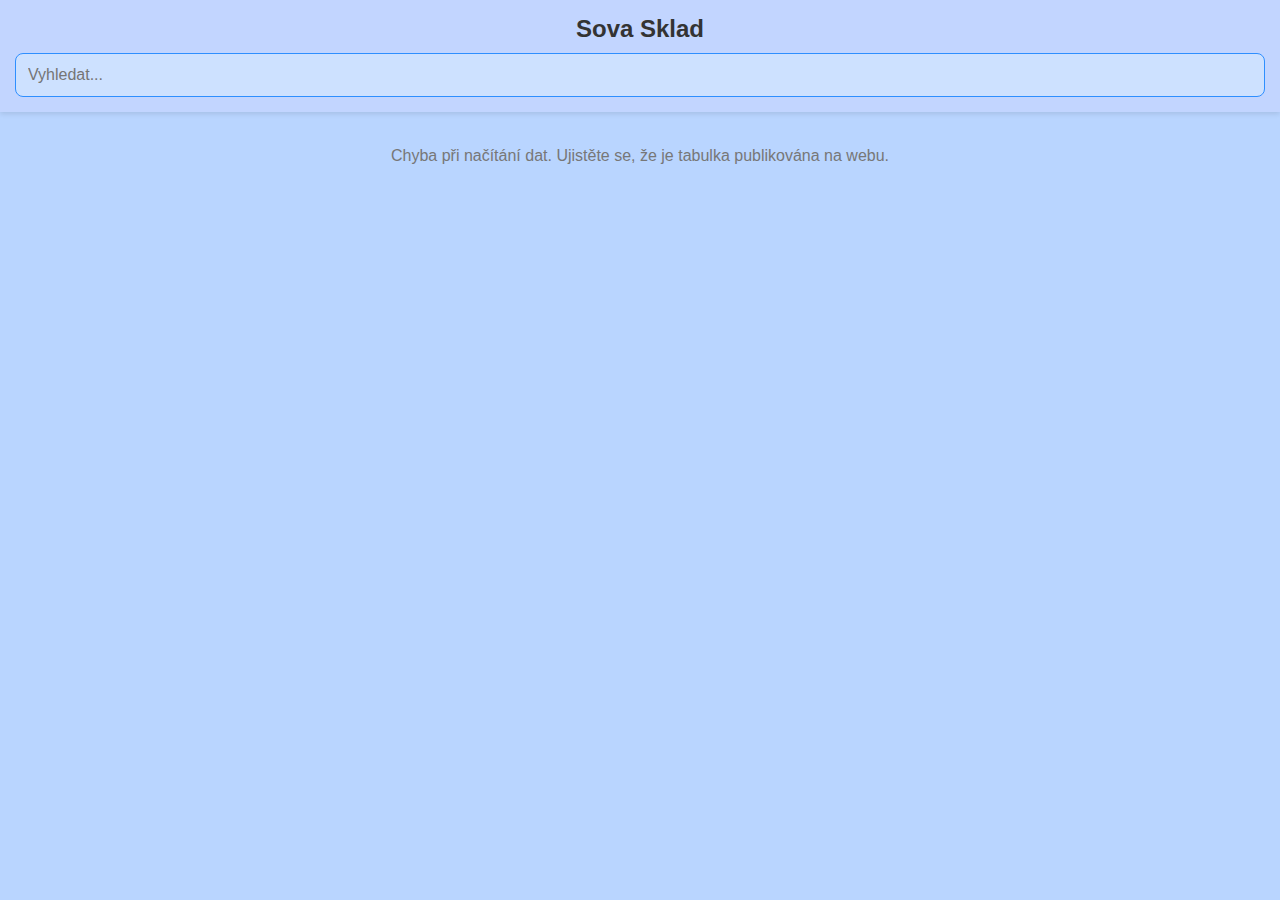
<file: index.html>
<!DOCTYPE html>
<html lang="cs">
<head>
    <meta charset="UTF-8">
    <meta name="viewport" content="width=device-width, initial-scale=1.0">
    <title>Sova Sklad</title>
    <link rel="stylesheet" href="style.css">
</head>
<body>
    <header class="sticky-header">
        <h1>Sova Sklad</h1>
        <input type="text" id="searchInput" placeholder="Vyhledat...">
        <div id="loading">Načítání dat...</div>
    </header>

    <main id="container">
        <!-- Položky se načtou sem -->
    </main>

    <script src="script.js"></script>
</body>
</html>
</file>
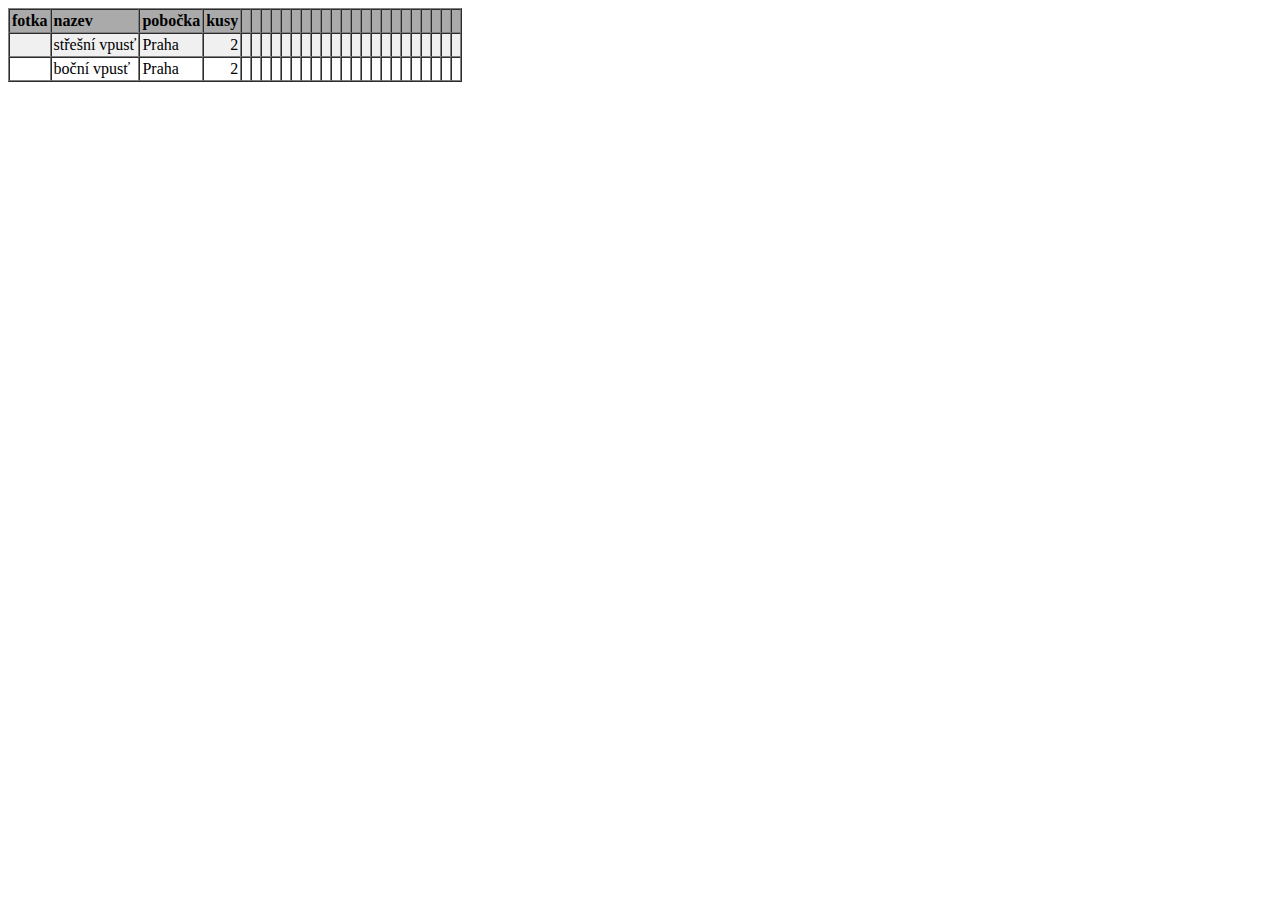
<file: sheet_gviz.html>
<!DOCTYPE html PUBLIC "-//W3C//DTD HTML 4.01//EN">
<html>
<head>
<META http-equiv="Content-Type" content="text/html; charset=UTF-8">
<title>List 1</title>
</head>
<body>
<table border="1" cellpadding="2" cellspacing="0">
<tr style="font-weight: bold; background-color: #aaa;">
<td>fotka</td><td>nazev</td><td>pobočka</td><td>kusy</td><td></td><td></td><td></td><td></td><td></td><td></td><td></td><td></td><td></td><td></td><td></td><td></td><td></td><td></td><td></td><td></td><td></td><td></td><td></td><td></td><td></td><td></td>
</tr>
<tr style="background-color: #f0f0f0">
<td>&nbsp;</td><td>střešní vpusť</td><td>Praha</td><td align="right">2</td><td>&nbsp;</td><td>&nbsp;</td><td>&nbsp;</td><td>&nbsp;</td><td>&nbsp;</td><td>&nbsp;</td><td>&nbsp;</td><td>&nbsp;</td><td>&nbsp;</td><td>&nbsp;</td><td>&nbsp;</td><td>&nbsp;</td><td>&nbsp;</td><td>&nbsp;</td><td>&nbsp;</td><td>&nbsp;</td><td>&nbsp;</td><td>&nbsp;</td><td>&nbsp;</td><td>&nbsp;</td><td>&nbsp;</td><td>&nbsp;</td>
</tr>
<tr style="background-color: #ffffff">
<td>&nbsp;</td><td>boční vpusť</td><td>Praha</td><td align="right">2</td><td>&nbsp;</td><td>&nbsp;</td><td>&nbsp;</td><td>&nbsp;</td><td>&nbsp;</td><td>&nbsp;</td><td>&nbsp;</td><td>&nbsp;</td><td>&nbsp;</td><td>&nbsp;</td><td>&nbsp;</td><td>&nbsp;</td><td>&nbsp;</td><td>&nbsp;</td><td>&nbsp;</td><td>&nbsp;</td><td>&nbsp;</td><td>&nbsp;</td><td>&nbsp;</td><td>&nbsp;</td><td>&nbsp;</td><td>&nbsp;</td>
</tr>
</table>
</body>
</html>
</file>
<file: style.css>
body {
    font-family: -apple-system, BlinkMacSystemFont, "Segoe UI", Roboto, Helvetica, Arial, sans-serif;
    margin: 0;
    padding: 0;
    background-color: #b9d5ff; /* Světle modrá */
    color: #333;
}

.sticky-header {
    position: sticky;
    top: 0;
    background-color: rgb(194, 213, 255);
    padding: 15px;
    box-shadow: 0 2px 5px rgba(0,0,0,0.1);
    z-index: 1000;
}

h1 {
    margin: 0 0 10px 0;
    font-size: 1.5rem;
    text-align: center;
}

#searchInput {
    width: 100%;
    padding: 12px;
    font-size: 16px; /* Prevents zoom on iOS */
    border: 1px solid #2e8fff;
    border-radius: 8px;
    box-sizing: border-box;
    background-color: #cde1ff;
}

#loading {
    text-align: center;
    padding: 10px;
    color: #666;
    display: none; /* Controlled by JS */
}

#container {
    padding: 15px;
    display: flex;
    flex-direction: column;
    gap: 15px;
    align-items: center; /* Centers the cards/images */
}

.item-card {
    background: #e9e9e9; /* Světle šedá */
    border-radius: 12px;
    padding: 15px;
    width: 100%;
    max-width: 600px;
    box-shadow: 0 2px 4px rgba(0,0,0,0.05);
    box-sizing: border-box;
    display: flex;
    flex-direction: column;
    align-items: center;
    margin-top: 0.5cm; /* Požadovaný margin nad každým řádkem */
}

.item-image {
    width: 95%; /* 95% of the container */
    height: auto;
    object-fit: contain;
    margin-bottom: 15px;
    border-radius: 8px;
    background-color: #dbdbdb;
    min-height: 150px; /* Placeholder height */
    display: block;
}

.item-details {
    width: 100%;
    text-align: left;
}

.item-title {
    font-size: 1.2rem;
    font-weight: bold;
    margin-bottom: 4px;
    display: block;
}

.item-desc {
    font-size: 0.95rem;
    color: #666;
    margin-bottom: 8px;
    display: block;
    line-height: 1.4;
}

.item-info {
    font-size: 1rem;
    color: #555;
    display: flex;
    justify-content: space-between;
    margin-top: 5px;
    padding-top: 10px;
    border-top: 1px solid #0051ff; /* Slightly darker separator for better contrast on gray bg */
}

.item-branch {
    font-weight: 500;
}

.item-pieces {
    background-color: #e8f5e9;
    color: #2e7d32;
    padding: 2px 8px;
    border-radius: 4px;
    font-weight: bold;
}

.no-results {
    text-align: center;
    color: #777;
    margin-top: 20px;
}
</file>
